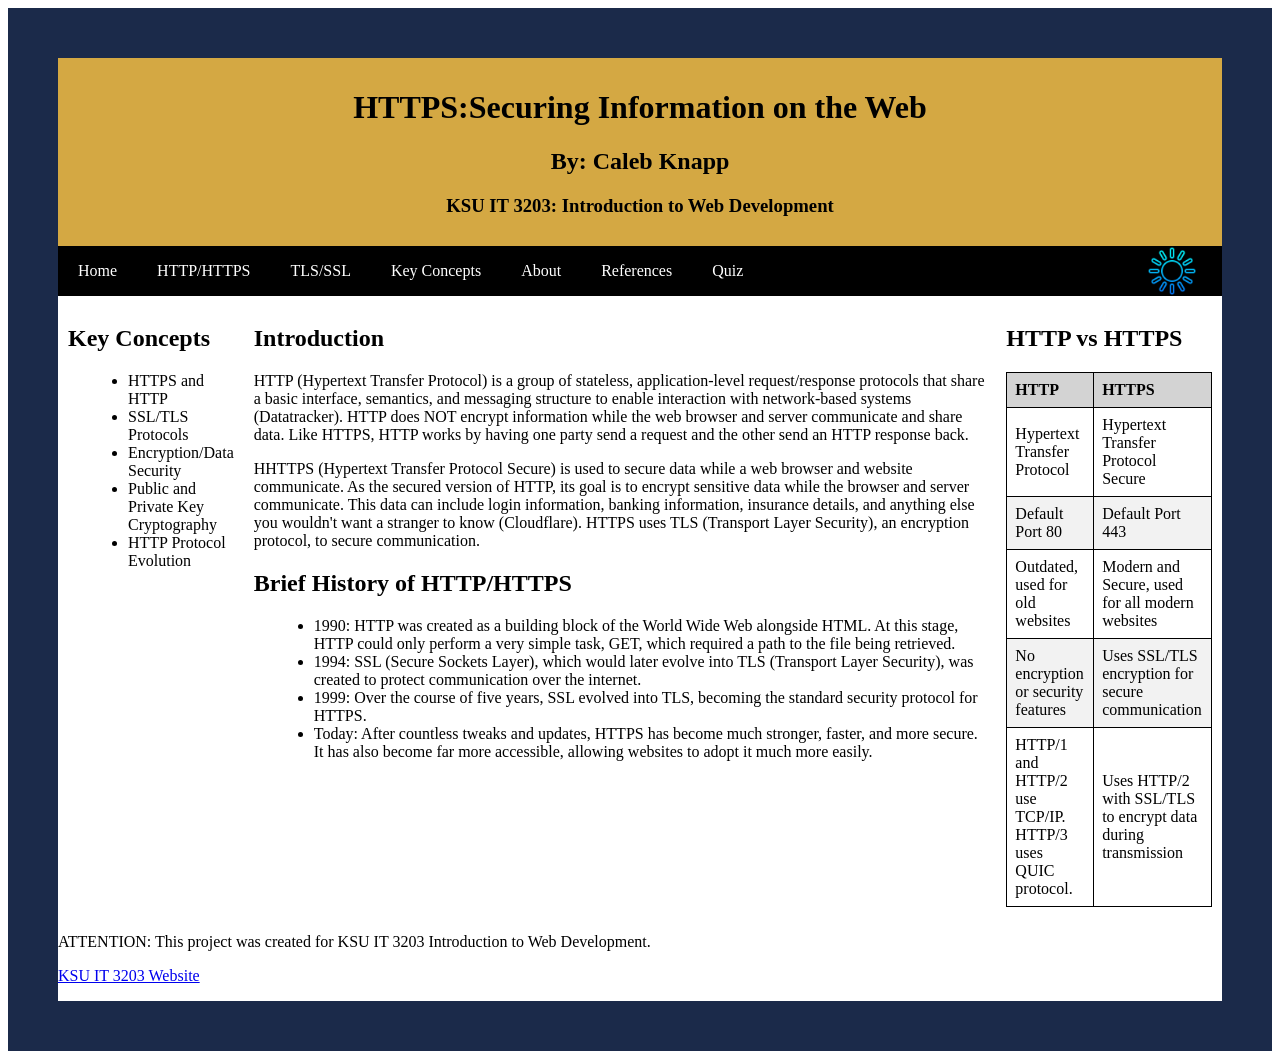
<file: index.html>
<!DOCTYPE html>
<html lang="en">
<head>

<title>Web Dev Project Home</title>
<meta charset="UTF-8">
<meta name="viewport" content="width=device-width, initial-scale=1.0">
<link rel="stylesheet" href="style.css">

</head>
<body>
	<!-- Header, holds the main title and author information -->
	<header>
		<h1>HTTPS:Securing Information on the Web</h1>
		<h2>By: Caleb Knapp</h2>
		<h3>KSU IT 3203: Introduction to Web Development</h3>
	</header>

	<!-- Navigation Bar -->
	<nav aria-label="Main navigation">
		<ul class="navbar">
			<li><a href="index.html">Home</a></li>
			<li><a href="topic1.html">HTTP/HTTPS</a></li>
			<li><a href="topic2.html">TLS/SSL</a></li>
			<li><a href="keyconcepts.html">Key Concepts</a></li>
			<li><a href="about.html">About</a></li>
			<li><a href="references.html">References</a></li>
			<li><a href="quiz.html">Quiz</a></li>
		</ul>

		<img src="sunny.png" alt="Nav Image" class="navimg">
	</nav>

	<!-- Flex containers using the flexbox model -->
	<main class="flex-container">
		<div>
			<!-- Side content, lists key concepts explored in the topics -->
			<h2>Key Concepts</h2>
			<ul>
				<li>HTTPS and HTTP</li>
				<li>SSL/TLS Protocols</li>
				<li>Encryption/Data Security</li>
				<li>Public and Private Key Cryptography</li>
				<li>HTTP Protocol Evolution</li>
			</ul>
		</div>

		<div>
			<!-- Introduction to HTTP/HTTPS -->
			<h2>Introduction</h2>
			<p>HTTP (Hypertext Transfer Protocol) is a group of stateless, application-level request/response protocols that share 
				a basic interface, semantics, and messaging structure to enable interaction with network-based systems (Datatracker). 
				HTTP does NOT encrypt information while the web browser and server communicate and share data. Like HTTPS, HTTP works 
				by having one party send a request and the other send an HTTP response back.
			</p>
			<p>HHTTPS (Hypertext Transfer Protocol Secure) is used to secure data while a web browser and website communicate. 
				As the secured version of HTTP, its goal is to encrypt sensitive data while the browser and server communicate. 
				This data can include login information, banking information, insurance details, and anything else you wouldn't 
				want a stranger to know (Cloudflare). HTTPS uses TLS (Transport Layer Security), an encryption protocol, to secure 
				communication.
			</p>

			<h2>Brief History of HTTP/HTTPS </h2>
			<ul>
				<li>1990: HTTP was created as a building block of the World Wide Web alongside HTML. At this stage, HTTP could only 
					perform a very simple task, GET, which required a path to the file being retrieved.
				</li>
				<li>1994: SSL (Secure Sockets Layer), which would later evolve into TLS (Transport Layer Security), was created to 
					protect communication over the internet.
				</li>
				<li>1999: Over the course of five years, SSL evolved into TLS, becoming the standard security protocol for HTTPS.</li>
				<li>Today: After countless tweaks and updates, HTTPS has become much stronger, faster, and more secure. It has also 
					become far more accessible, allowing websites to adopt it much more easily.
				</li>
			</ul>
		</div>

		<!-- Table for HTTP vs HTTPS-->
		<div>
			<h2>HTTP vs HTTPS</h2>
			<table>
				<thead>
					<tr>
						<th>HTTP</th>
						<th>HTTPS</th>
					</tr>
				</thead>
				<tbody>
					<tr>
						<td>Hypertext Transfer Protocol</td>
						<td>Hypertext Transfer Protocol Secure</td>
					</tr>
					<tr>
						<td>Default Port 80</td>
						<td>Default Port 443</td>
					</tr>
					<tr>
						<td>Outdated, used for old websites</td>
						<td>Modern and Secure, used for all modern websites</td>
					</tr>
					<tr>
						<td>No encryption or security features</td>
						<td>Uses SSL/TLS encryption for secure communication</td>
					</tr>
					<tr>
						<td>HTTP/1 and HTTP/2 use TCP/IP. HTTP/3 uses QUIC protocol.</td>
						<td>Uses HTTP/2 with SSL/TLS to encrypt data during transmission</td>
					</tr>
				</tbody>
			</table>
		</div>
	</main>

	<!-- Footer, contains required class information and link -->
	<footer>
		<p>ATTENTION: This project was created for KSU IT 3203 Introduction to Web Development.</p>
		<p><a href="https://ksuweb.github.io/IT3203/">KSU IT 3203 Website</a></p>
	</footer>
</body>

</html>
</file>
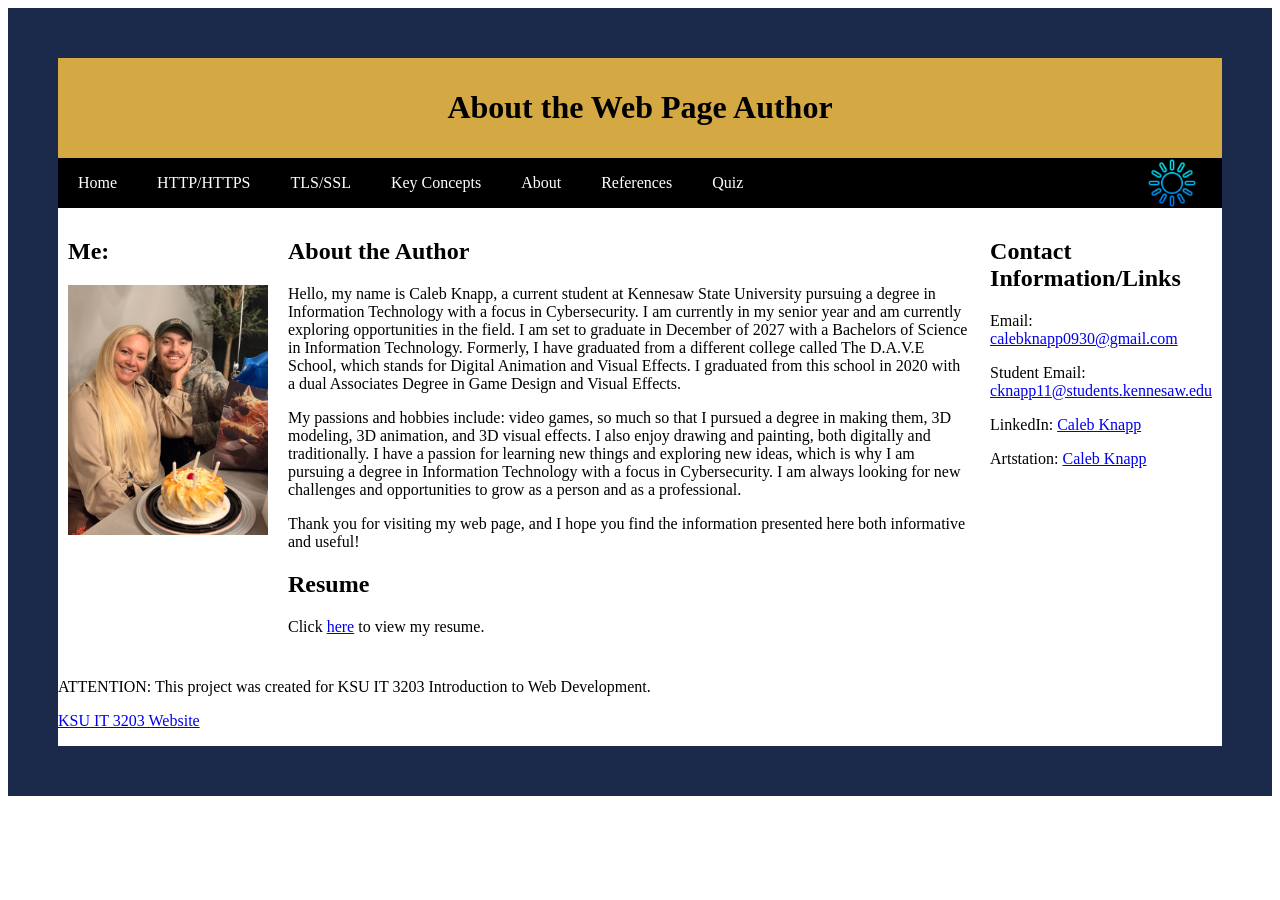
<file: about.html>
<!DOCTYPE html>
<html lang="en">
<head>

<title>Web Dev Project About</title>
<meta charset="UTF-8">
<meta name="viewport" content="width=device-width, initial-scale=1.0">
<link rel="stylesheet" href="style.css">

</head>
<body>
	<!-- Header, holds the main title and author information -->
	<header>
		<h1>About the Web Page Author</h1>
	</header>

	<!-- Navigation Bar -->
	<nav aria-label="Main navigation">
		<ul class="navbar">
			<li><a href="index.html">Home</a></li>
			<li><a href="topic1.html">HTTP/HTTPS</a></li>
			<li><a href="topic2.html">TLS/SSL</a></li>
			<li><a href="keyconcepts.html">Key Concepts</a></li>
			<li><a href="about.html">About</a></li>
			<li><a href="references.html">References</a></li>
			<li><a href="quiz.html">Quiz</a></li>
		</ul>

		<img src="sunny.png" alt="Nav Image" class="navimg">
	</nav>

	<!-- Flex containers using the flexbox model -->
	<main class="flex-container">
		<div>
			<!-- Side content, lists key concepts explored in the topics -->
			<h2>Me:</h2>
			<img src="me.jpg" alt="Caleb Knapp" height="250" width="200">
		</div>

		<div>
			<!-- About the author -->
			<h2>About the Author</h2>
			<p>Hello, my name is Caleb Knapp, a current student at Kennesaw State University pursuing a degree in Information Technology 
				with a focus in Cybersecurity. I am currently in my senior year and am currently exploring opportunities in the field.
				I am set to graduate in December of 2027 with a Bachelors of Science in Information Technology. Formerly, I have graduated from 
				a different college called The D.A.V.E School, which stands for Digital Animation and Visual Effects. I graduated from 
				this school in 2020 with a dual Associates Degree in Game Design and Visual Effects.
			</p>
			<p>My passions and hobbies include: video games, so much so that I pursued a degree in making them, 
				3D modeling, 3D animation, and 3D visual effects. I also enjoy drawing and painting, both digitally and traditionally. 
				I have a passion for learning new things and exploring new ideas, which is why I am pursuing a degree in Information Technology 
				with a focus in Cybersecurity. I am always looking for new challenges and opportunities to grow as a person and as a professional.
			</p>
			<p>Thank you for visiting my web page, and I hope you find the information presented here both informative and useful!</p>

			<!-- Resume -->
			<h2>Resume</h2>
			<p>Click <a href="cKnapp_Resume_2026.pdf" target="_blank">here</a> to view my resume.</p>
		</div>

		<!-- Contact Information/Links -->
		<div>
			<h2>Contact Information/Links</h2>
			<p>Email: <a href="mailto:calebknapp0930@gmail.com">calebknapp0930@gmail.com</a></p>
			<p>Student Email: <a href="mailto:cknapp11@students.kennesaw.edu" target="_blank">cknapp11@students.kennesaw.edu</a></p>
			<p>LinkedIn: <a href="https://www.linkedin.com/in/caleb-m-knapp/" target="_blank">Caleb Knapp</a></p>
			<p>Artstation: <a href="https://www.artstation.com/nappa_thee_god" target="_blank">Caleb Knapp</a></p>
		</div>
		</main>

	<!-- Footer, contains required class information and link -->
	<footer>
		<p>ATTENTION: This project was created for KSU IT 3203 Introduction to Web Development.</p>
		<p><a href="https://ksuweb.github.io/IT3203/">KSU IT 3203 Website</a></p>
	</footer>
</body>
</html>
</file>
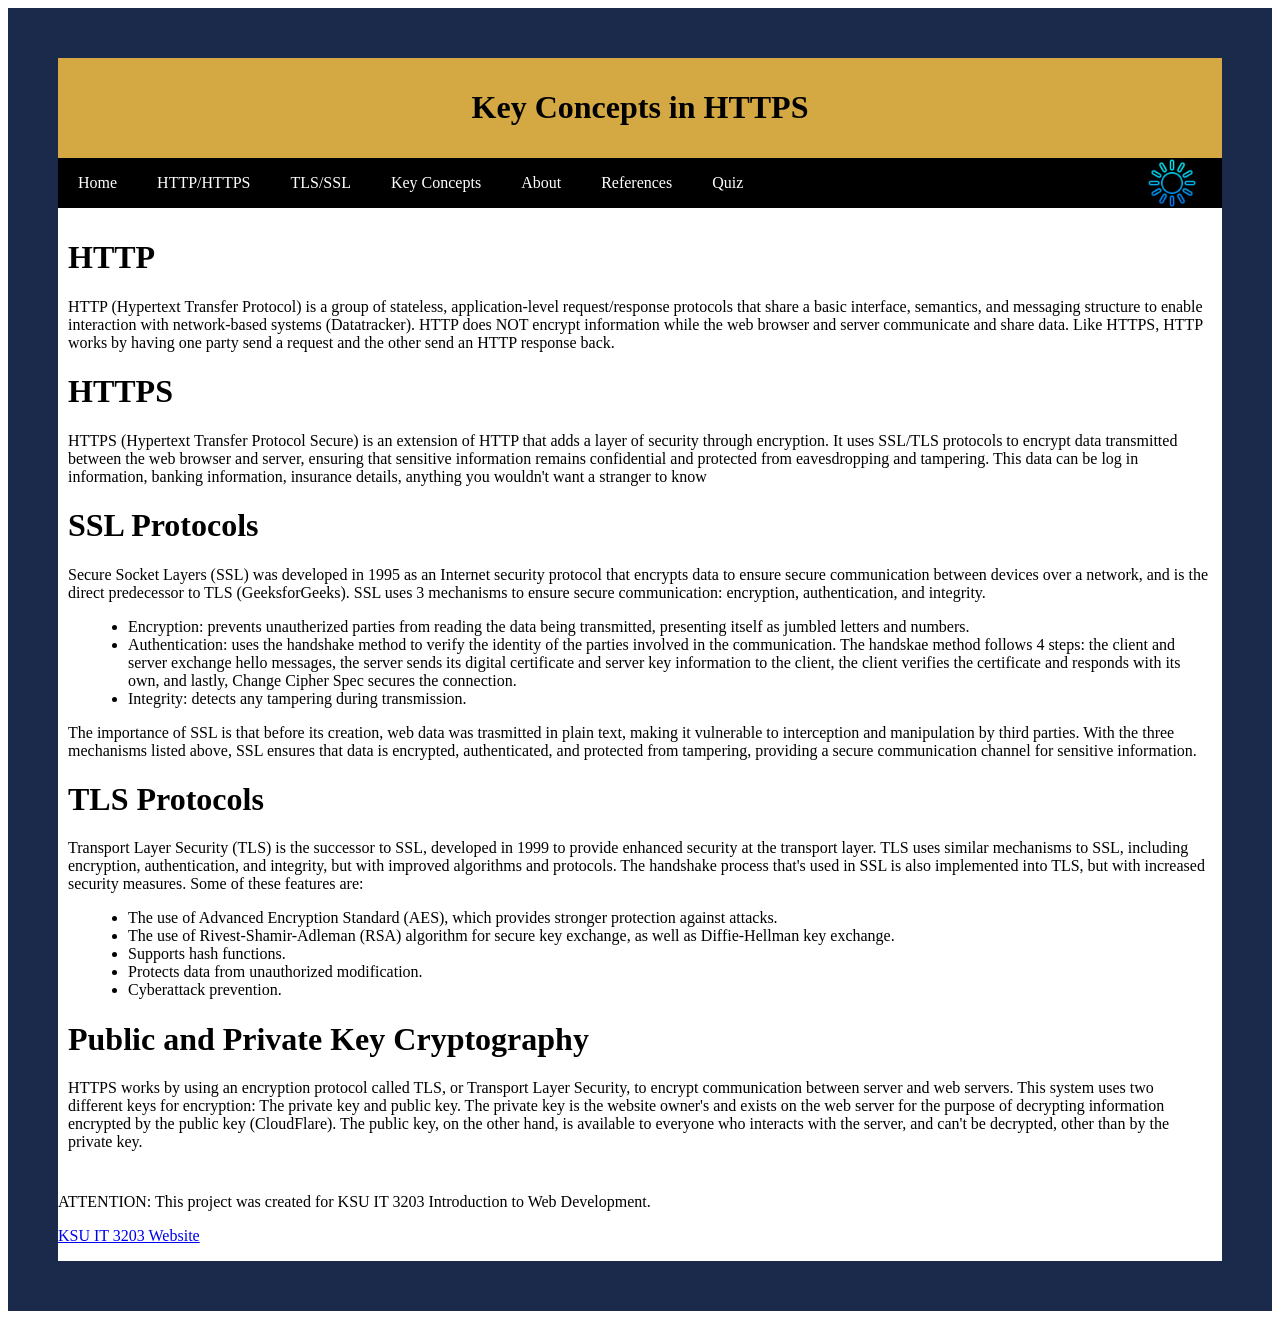
<file: keyconcepts.html>
<!DOCTYPE html>
<html lang="en">
<head>

<title>Web Dev Project Key Concepts</title>
<meta charset="UTF-8">
<meta name="viewport" content="width=device-width, initial-scale=1.0">
<link rel="stylesheet" href="style.css">

</head>
<body>
	<!-- Header, holds the main title and author information -->
	<header>
		<h1>Key Concepts in HTTPS</h1>
	</header>

	<!-- Navigation Bar -->
	<nav aria-label="Main navigation">
		<ul class="navbar">
			<li><a href="index.html">Home</a></li>
			<li><a href="topic1.html">HTTP/HTTPS</a></li>
			<li><a href="topic2.html">TLS/SSL</a></li>
			<li><a href="keyconcepts.html">Key Concepts</a></li>
			<li><a href="about.html">About</a></li>
			<li><a href="references.html">References</a></li>
			<li><a href="quiz.html">Quiz</a></li>
		</ul>

		<img src="sunny.png" alt="Nav Image" class="navimg">
	</nav>

	<!-- Main content, contains the key concepts and their descriptions -->
<div class="flex-container">
	<div>
		
		<!-- Key Concept: HTTP -->
		<h1>HTTP</h1>
		<p> HTTP (Hypertext Transfer Protocol) is a group of stateless, application-level request/response protocols that share 
			a basic interface, semantics, and messaging structure to enable interaction with network-based systems (Datatracker). 
			HTTP does NOT encrypt information while the web browser and server communicate and share data. Like HTTPS, HTTP works 
			by having one party send a request and the other send an HTTP response back.
		</p>
		
		<!-- Key Concept: HTTPS -->
		<h1>HTTPS</h1>
		<p> HTTPS (Hypertext Transfer Protocol Secure) is an extension of HTTP that adds a layer of security through encryption. 
			It uses SSL/TLS protocols to encrypt data transmitted between the web browser and server, ensuring that sensitive 
			information remains confidential and protected from eavesdropping and tampering. This data can be log in information, 
			banking information, insurance details, anything you wouldn't want a stranger to know 
		</p>
		
		<!-- Key Concept: SSL -->
		<h1>SSL Protocols</h1>
		<p>Secure Socket Layers (SSL) was developed in 1995 as an Internet security protocol that encrypts data to ensure secure 
			communication between devices over a network, and is the direct predecessor to TLS (GeeksforGeeks). SSL uses 3 mechanisms to 
			ensure secure communication: encryption, authentication, and integrity.
		</p>

		<!-- Key Concept: Encryption, Authentication, Integrity -->
		<ul>
			<li>Encryption: prevents unautherized parties from reading the data being transmitted, presenting itself as jumbled letters and numbers.</li>
			<li>Authentication: uses the handshake method to verify the identity of the parties involved in the communication. The handskae method 
				follows 4 steps: the client and server exchange hello messages, the server sends its digital certificate and server key information 
				to the client, the client verifies the certificate and responds with its own, and lastly, Change Cipher Spec secures the connection.
			</li>
			<li>Integrity: detects any tampering during transmission.</li>
		</ul>

		<!-- Key Concept: SSL -->
		<p>The importance of SSL is that before its creation, web data was trasmitted in plain text, making it vulnerable to 
			interception and manipulation by third parties. With the three mechanisms listed above, SSL ensures that data is encrypted, 
			authenticated, and protected from tampering, providing a secure communication channel for sensitive information. </p>

		<!-- Key Concept: TLS -->
		<h1>TLS Protocols</h1>
		<p>Transport Layer Security (TLS) is the successor to SSL, developed in 1999 to provide enhanced security at the transport layer.
			TLS uses similar mechanisms to SSL, including encryption, authentication, and integrity, but with improved algorithms and protocols.
			The handshake process that's used in SSL is also implemented into TLS, but with increased security measures. Some of these features are:
		</p>
		
		<!-- Key Concept: TLS Features -->
		<ul>
			<li>The use of Advanced Encryption Standard (AES), which provides stronger protection against attacks.</li>
			<li>The use of Rivest-Shamir-Adleman (RSA) algorithm for secure key exchange, as well as Diffie-Hellman key exchange.</li>
			<li>Supports hash functions.</li>
			<li>Protects data from unauthorized modification.</li>
			<li>Cyberattack prevention.</li>
		</ul>

		<!-- Key Concept: Public and Private Key Cryptography -->
		<h1>Public and Private Key Cryptography</h1>
		<p>HTTPS works by using an encryption protocol called TLS, or Transport Layer Security, to encrypt communication between server 
			and web servers. This system uses two different keys for encryption: The private key and public key. The private key is the 
			website owner's and exists on the web server for the purpose of decrypting information encrypted by the public key (CloudFlare).
			The public key, on the other hand, is available to everyone who interacts with the server, and can't be decrypted, other than by 
			the private key.
		</p>
	</div>
</div>

	<!-- Footer, contains required class information and link -->
	<footer>
		<p>ATTENTION: This project was created for KSU IT 3203 Introduction to Web Development.</p>
		<p><a href="https://ksuweb.github.io/IT3203/">KSU IT 3203 Website</a></p>
	</footer>
</body>
</html>
</file>
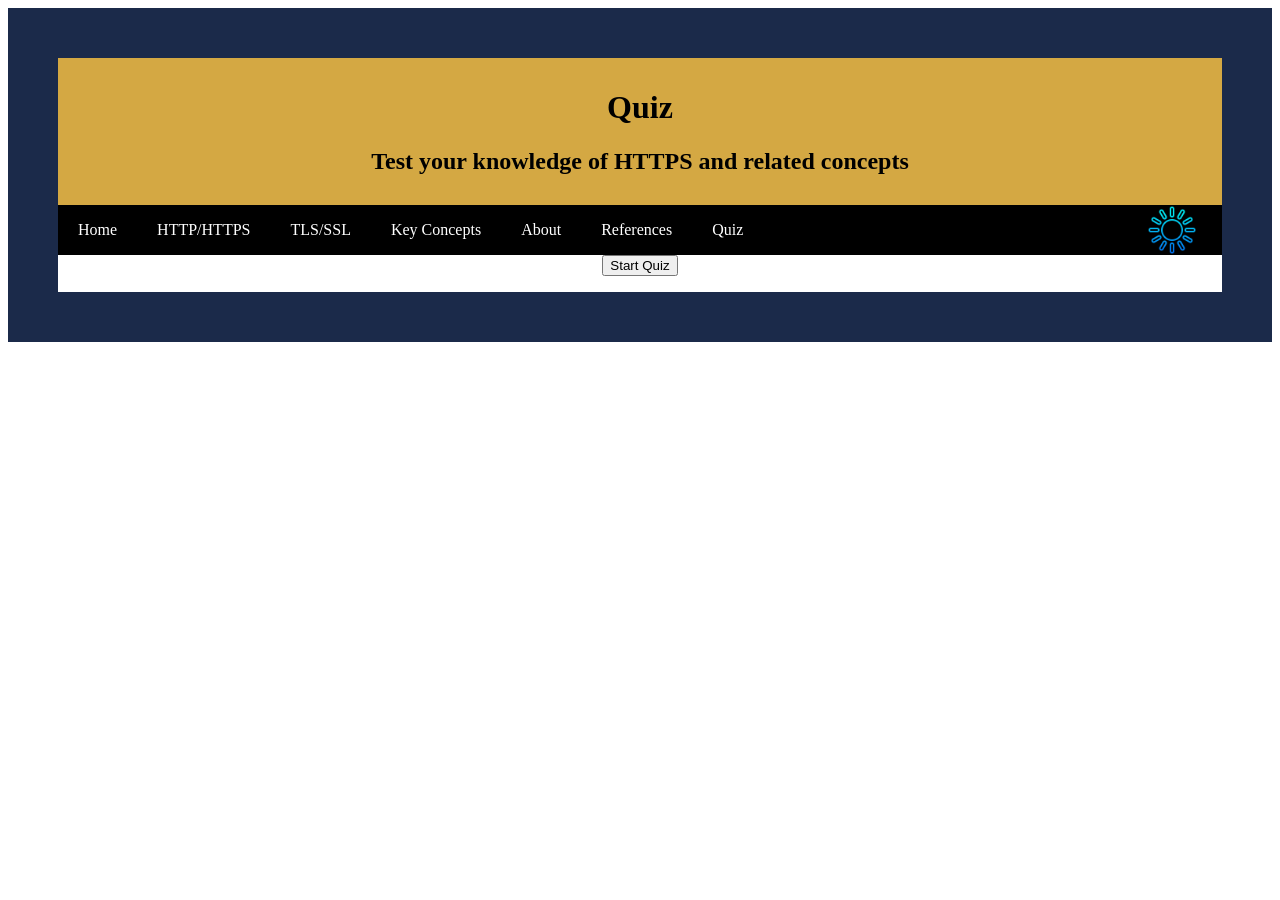
<file: quiz.html>
<!DOCTYPE html>
<html lang="en">
<head>
	<meta charset="UTF-8">
	<meta name="viewport" content="width=device-width, initial-scale=1.0">
	<title>Quiz</title>
	<link rel="stylesheet" href="style.css">
</head>
<body>
	<!-- Header, holds the main title and author information -->
	<header>
		<h1>Quiz</h1>
        <h2>Test your knowledge of HTTPS and related concepts</h2>
	</header>

	<!-- Navigation Bar -->
	<nav aria-label="Main navigation">
		<ul class="navbar">
			<li><a href="index.html">Home</a></li>
			<li><a href="topic1.html">HTTP/HTTPS</a></li>
			<li><a href="topic2.html">TLS/SSL</a></li>
			<li><a href="keyconcepts.html">Key Concepts</a></li>
			<li><a href="about.html">About</a></li>
			<li><a href="references.html">References</a></li>
			<li><a href="quiz.html">Quiz</a></li>
		</ul>

		<img src="sunny.png" alt="Nav Image" class="navimg">
	</nav>

	<!-- Quiz 10 Minute Timer + Hide Quiz Until Timer Starts-->
	<main align="center">
		<button id="startQuizButton" onclick="startClock()">Start Quiz</button>
		<p id="timeRemaining" hidden>Time remaining: <span id="time"></span></p>
		<p id="demo" hidden>10:00</p>

		<!-- Quiz Questions -->
		<form id="quizForm" hidden>
			<!-- Multiple Choice Questions -->
			<fieldset>
				<legend>Question 1: What does HTTPS stand for?</legend>
				<input type="radio" id="q1a" name="q1" value="a">
				<label for="q1a">HyperText Transfer Protocol Simple</label><br>
				<input type="radio" id="q1b" name="q1" value="b">
				<label for="q1b">HyperText Transfer Protocol Standard</label><br>
				<input type="radio" id="q1c" name="q1" value="c">
				<label for="q1c">HyperText Transfer Protocol Secure</label><br>
				<input type="radio" id="q1d" name="q1" value="d">
				<label for="q1d">HyperText Transfer Protocol Secure Layer</label><br>
			</fieldset>	
			
			<fieldset>
				<legend>Question 2: What is the primary purpose of TLS/SSL?</legend>
				<input type="radio" id="q2a" name="q2" value="a">
				<label for="q2a">To manage domain names</label><br>
				<input type="radio" id="q2b" name="q2" value="b">
				<label for="q2b">To speed up internet connections</label><br>
				<input type="radio" id="q2c" name="q2" value="c">
				<label for="q2c">To block malicious websites</label><br>
				<input type="radio" id="q2d" name="q2" value="d">
				<label for="q2d">To encrypt data transmitted over the internet</label><br>
			</fieldset>

			<fieldset>
				<legend>Question 3: Which of the following is a key concept in HTTPS?</legend>
				<input type="radio" id="q3a" name="q3" value="a">
				<label for="q3a">Public Key Infrastructure (PKI)</label><br>
				<input type="radio" id="q3b" name="q3" value="b">
				<label for="q3b">Domain Name System (DNS)</label><br>
				<input type="radio" id="q3c" name="q3" value="c">
				<label for="q3c">File Transfer Protocol (FTP)</label><br>
				<input type="radio" id="q3d" name="q3" value="d">
				<label for="q3d">Simple Mail Transfer Protocol (SMTP)</label><br>
			</fieldset>

			<fieldset>
				<legend>Question 4: What is the role of a digital certificate in HTTPS?</legend>
				<input type="radio" id="q4a" name="q4" value="a">
				<label for="q4a">To verify the identity of a website</label><br>
				<input type="radio" id="q4b" name="q4" value="b">
				<label for="q4b">To encrypt data</label><br>
				<input type="radio" id="q4c" name="q4" value="c">
				<label for="q4c">To speed up the connection</label><br>
				<input type="radio" id="q4d" name="q4" value="d">
				<label for="q4d">To block spam emails</label><br>
			</fieldset>

			<fieldset>
				<legend>Question 5: Which port is commonly used for HTTPS traffic?</legend>
				<input type="radio" id="q5a" name="q5" value="a">
				<label for="q5a">Port 80</label><br>
				<input type="radio" id="q5b" name="q5" value="b">
				<label for="q5b">Port 443</label><br>
				<input type="radio" id="q5c" name="q5" value="c">
				<label for="q5c">Port 21</label><br>
				<input type="radio" id="q5d" name="q5" value="d">
				<label for="q5d">Port 25</label><br>
			</fieldset>

			<!-- Multi-Selection Questions -->
			 <fieldset>
				<legend>Question 6: Select the mechanisms that are key to SSL in order to secure communication.</legend>
				<input type="checkbox" id="q6a" name="q6" value="a">
				<label for="q6a">Encryption</label><br>
				<input type="checkbox" id="q6b" name="q6" value="b">
				<label for="q6b">Authentication</label><br>
				<input type="checkbox" id="q6c" name="q6" value="c">
				<label for="q6c">Compression</label><br>
				<input type="checkbox" id="q6d" name="q6" value="d">
				<label for="q6d">Integrity</label><br>
			 </fieldset>

			 <fieldset>
				<legend>Question 7: Select the correct statements about HTTPS.</legend>
				<input type="checkbox" id="q7a" name="q7" value="a">
				<label for="q7a">HTTPS encrypts data to protect it from eavesdropping.</label><br>
				<input type="checkbox" id="q7b" name="q7" value="b">
				<label for="q7b">HTTPS is faster than HTTP because it uses compression.</label><br>
				<input type="checkbox" id="q7c" name="q7" value="c">
				<label for="q7c">HTTPS uses SSL/TLS protocols for secure communication.</label><br>
				<input type="checkbox" id="q7d" name="q7" value	="d">
				<label for="q7d">HTTPS requires a valid digital certificate to establish trust.</label><br>
			 </fieldset>

			 <fieldset>
				<legend>Question 8: Select the correct statements about TLS/SSL.</legend>
				<input type="checkbox" id="q8a" name="q8" value="a">
				<label for="q8a">TLS/SSL provides encryption for data after it's been transmitted.</label><br>
				<input type="checkbox" id="q8b" name="q8" value="b">
				<label for="q8b">TLS/SSL can be used to authenticate the identity of the communicating parties.</label><br>
				<input type="checkbox" id="q8c" name="q8" value="c">
				<label for="q8c">TLS/SSL is only used for web browsing.</label><br>
				<input type="checkbox" id="q8d" name="q8" value="d">
				<label for="q8d">TLS/SSL cannot ensure the integrity of the transmitted data.</label><br>
			 </fieldset>

			 <!-- Fill in the Blanks Questions -->
			 <fieldset>
				<legend>Question 9: Fill in the blank: The primary purpose of HTTPS is to provide secure communication over the ________.</legend>
				<input type="text" id="q9" name="q9"><br>
			 </fieldset>

			 <fieldset>
				<legend>Question 10: Fill in the blank: A digital __________ is issued by a trusted authority to verify the identity of a website.</legend>
				<input type="text" id="q10" name="q10"><br>
			 </fieldset>	

		</form>

		<!-- JavaScript Timer -->
		<script>
			let timer;
			let timeLeft = 600; 

			<!-- Timer Functions -->
			function startClock() {
				document.getElementById("startQuizButton").hidden = true;
				document.getElementById("quizForm").hidden = false;
				document.getElementById("timeRemaining").hidden = false;
				document.getElementById("demo").hidden = false;
				document.getElementById("submitQuizButton").hidden = false;
				document.getElementById("retryQuizButton").hidden = false;
				if (!timer) {
					timer = setInterval(showTime, 1000);
				}
			}

			<!-- Quiz Timer -->
			function showTime() {
				timeLeft--;
				if (timeLeft < 0) {
					clearInterval(timer);
					timer = undefined;
					document.getElementById("demo").textContent = "Time's up!";
				} else {
					const minutes = Math.floor(timeLeft / 60);
					const seconds = timeLeft % 60;
					document.getElementById("demo").textContent = `${minutes}:${seconds < 10 ? '0' : ''}${seconds}`;
				}
			}

			<!-- Quiz Timer -->
			function calculateTimeTaken()
				 {
				const timeTaken = 600 - timeLeft; // Total time minus remaining time
				const minutesTaken = Math.floor(timeTaken / 60);
				const secondsTaken = timeTaken % 60;
				return `${minutesTaken}:${secondsTaken < 10 ? '0' : ''}${secondsTaken}`;
			}

			<!-- Stops Timer on Submission -->
			function stopClock() {
				clearInterval(timer);
				timer = undefined;
			}

			<!-- Reset Quiz, Hides Elements and Resets Timer -->
			function resetQuiz() {
				stopClock();
				timeLeft = 600;
				document.getElementById("demo").textContent = "10:00";
				document.getElementById("quizForm").reset();
				document.getElementById("quizForm").hidden = true;
				document.getElementById("timeRemaining").hidden = true;
				document.getElementById("demo").hidden = true;
				document.getElementById("startQuizButton").hidden = false;
				document.getElementById("submitQuizButton").hidden = true;
				document.getElementById("retryQuizButton").hidden = true;
				document.getElementById("scoreResult").textContent = "";
				document.getElementById("timeTaken").textContent = "";
				document.getElementById("answerFeedback").replaceChildren();
			}
		</script>

		<!-- JavaScript Correct Answers-->
		<script>
			function checkAnswers() {
				const correctAnswers = {
					q1: 'c',
					q2: 'd',
					q3: 'a',
					q4: 'a',
					q5: 'b',
					q6: ['a', 'b', 'd'],
					q7: ['a', 'c', 'd'],
					q8: ['b'],
					q9: 'internet',
					q10: 'certificate'
				};

				<!-- Score Starts at 0, and is incremented for each correct answer -->
				let score = 0;
				const answerFeedback = document.getElementById("answerFeedback");
				answerFeedback.replaceChildren();
				const timeTaken = calculateTimeTaken();

				<!-- Check Each Question, for written answers, strip them to lowercase and remove extra whitespace to ensure consistency -->
				for (const [question, answer] of Object.entries(correctAnswers)) {
					const inputs = Array.from(document.querySelectorAll(`input[name="${question}"]`));
					const selectedValues = inputs[0].type === "text"
    					? [inputs[0].value.trim().toLowerCase().replace(/\s+/g, ' ')]
    					: inputs.filter(input => input.checked).map(input => input.value);
					const isCorrect = Array.isArray(answer)
						? selectedValues.length === answer.length &&
							[...selectedValues].sort().toString() === [...answer].sort().toString()
						: selectedValues[0] === answer;

					<!-- Incrementation for Score-->
					if (isCorrect) {
						score++;
					
					<!-- Prints the result, correct or incorrect, and answer to each question per requirement-->	
					} else {
						const legend = inputs[0].closest("fieldset").querySelector("legend").textContent;
						const formatAnswer = value => {
							const input = inputs.find(option => option.value === value);
							return input?.labels[0]?.textContent.trim() ?? value;
						};
						const selectedText = selectedValues.filter(Boolean).map(formatAnswer).join(", ");
						const correctText = (Array.isArray(answer) ? answer : [answer]).map(formatAnswer).join(", ");
						const feedback = document.createElement("li");
						feedback.textContent = `${legend} Your answer: ${selectedText || "Not answered"}. Correct answer: ${correctText}.`;
						answerFeedback.appendChild(feedback);
					}
				}
				<!-- Prints Score-->
				document.getElementById("scoreResult").textContent =
					`Your score is ${score} out of ${Object.keys(correctAnswers).length}`;
				document.getElementById("timeTaken").textContent = `Your time taken: ${timeTaken}`;

				<!-- Fail Quiz-->	
				if (score >= 0 && score <= 5) {
					const feedback = document.createElement("li");
					feedback.classList.add("quiz-result-fail");
					feedback.textContent = "You have failed the quiz. Please review the material and try again.";
					answerFeedback.prepend(feedback);
				
				<!-- Imperfect Score-->	
				} else if (score >= 6 && score <= 9) {
					const feedback = document.createElement("li");
					feedback.classList.add("quiz-result-imperfect");
					feedback.textContent = "Good job! You passed the quiz, but you can try again for a better score.";
					answerFeedback.prepend(feedback);	

				<!-- Perfect Score-->	
				} else if (score >= 10) {
					const feedback = document.createElement("li");
					feedback.classList.add("quiz-result-perfect");
					feedback.textContent = "Excellent work! You passed the quiz with a perfect score!";
					answerFeedback.prepend(feedback);
				}
			}
		</script>
		<!-- Quiz Actions (Retry/Submission)-->
		<button id="submitQuizButton" onclick="stopClock(); checkAnswers()" hidden>Submit Answers</button>
		<button id="retryQuizButton" onclick="resetQuiz()" hidden>Retry Quiz</button>

		<!-- Quiz Score Grading -->
		<p id="scoreResult"></p>
		<p id="timeTaken"></p>
		<ul id="answerFeedback"></ul>

	</main>
</file>
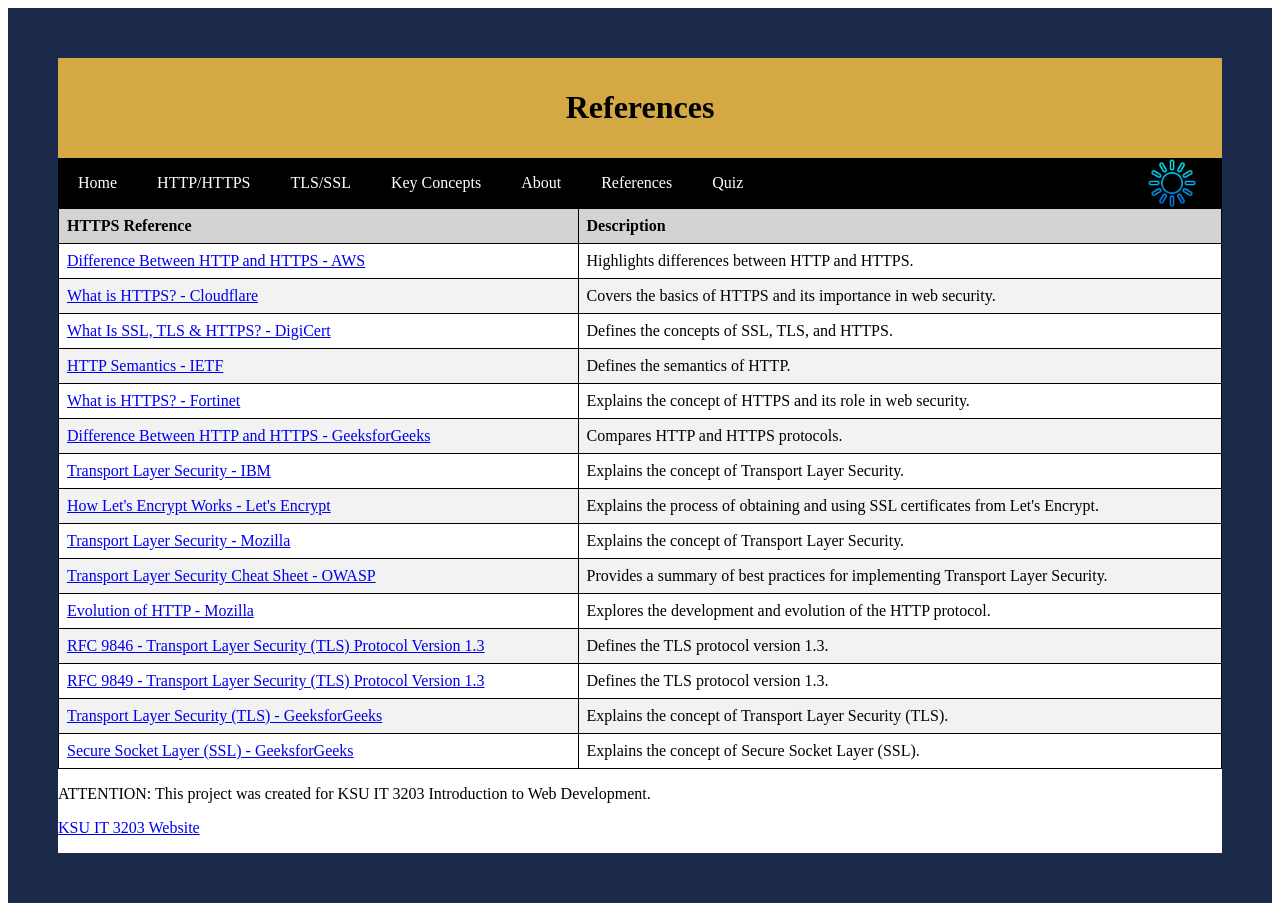
<file: references.html>
<!DOCTYPE html>
<html lang="en">
<head>

<title>Web Dev Project References</title>
<meta charset="UTF-8">
<meta name="viewport" content="width=device-width, initial-scale=1.0">
<link rel="stylesheet" href="style.css">

</head>
<body>
	<!-- Header, holds the main title and author information -->
	<header>
		<h1>References</h1>
	</header>

	<!-- Navigation Bar -->
	<nav aria-label="Main navigation">
		<ul class="navbar">
			<li><a href="index.html">Home</a></li>
			<li><a href="topic1.html">HTTP/HTTPS</a></li>
			<li><a href="topic2.html">TLS/SSL</a></li>
			<li><a href="keyconcepts.html">Key Concepts</a></li>
			<li><a href="about.html">About</a></li>
			<li><a href="references.html">References</a></li>
			<li><a href="quiz.html">Quiz</a></li>
		</ul>

		<img src="sunny.png" alt="Nav Image" class="navimg">
	</nav>

	<!-- Main Table, contains the references and their descriptions -->
<table>
	<thead>
		<tr>
			<th>HTTPS Reference</th>
			<th>Description</th>
		</tr>
	</thead>
	<tbody>
		<tr>
			<td><a href="https://aws.amazon.com/compare/the-difference-between-https-and-http/">Difference Between HTTP and HTTPS - AWS</a></td>
			<td>Highlights differences between HTTP and HTTPS.</td>
		</tr>
		<tr>
			<td><a href="https://www.cloudflare.com/learning/ssl/what-is-https/">What is HTTPS? - Cloudflare</a></td>
			<td>Covers the basics of HTTPS and its importance in web security.</td>
		</tr>
		<tr>
			<td><a href="https://www.digicert.com/what-is-ssl-tls-and-https">What Is SSL, TLS & HTTPS? - DigiCert</a></td>
			<td>Defines the concepts of SSL, TLS, and HTTPS.</td>
		</tr>
		<tr>
			<td><a href="https://datatracker.ietf.org/doc/html/rfc9110">HTTP Semantics - IETF</a></td>
			<td>Defines the semantics of HTTP.</td>
		</tr>
		<tr>
			<td><a href="https://www.fortinet.com/resources/cyberglossary/what-is-https">What is HTTPS? - Fortinet</a></td>
			<td>Explains the concept of HTTPS and its role in web security.</td>
		</tr>
		<tr>
			<td><a href="https://www.geeksforgeeks.org/computer-networks/difference-between-http-and-https/">Difference Between HTTP and HTTPS - GeeksforGeeks</a></td>
			<td>Compares HTTP and HTTPS protocols.</td>
		</tr>
		<tr>
			<td><a href="https://www.ibm.com/think/topics/transport-layer-security">Transport Layer Security - IBM</a></td>
			<td>Explains the concept of Transport Layer Security.</td>
		</tr>
		<tr>
			<td><a href="https://letsencrypt.org/how-it-works/">How Let's Encrypt Works - Let's Encrypt</a></td>
			<td>Explains the process of obtaining and using SSL certificates from Let's Encrypt.</td>
		</tr>
		<tr>
			<td><a href="https://developer.mozilla.org/en-US/docs/Web/Security/Defenses/Transport_Layer_Security">Transport Layer Security - Mozilla</a></td>
			<td>Explains the concept of Transport Layer Security.</td>
		</tr>
		<tr>
			<td><a href="https://cheatsheetseries.owasp.org/cheatsheets/Transport_Layer_Security_Cheat_Sheet.html">Transport Layer Security Cheat Sheet - OWASP</a></td>
			<td>Provides a summary of best practices for implementing Transport Layer Security.</td>
		</tr>
		<tr>
			<td><a href="https://developer.mozilla.org/en-US/docs/Web/HTTP/Guides/Evolution_of_HTTP">Evolution of HTTP - Mozilla</a></td>
			<td>Explores the development and evolution of the HTTP protocol.</td>
		</tr>
		<tr>
			<td><a href="https://datatracker.ietf.org/doc/rfc9846/">RFC 9846 - Transport Layer Security (TLS) Protocol Version 1.3</a></td>
			<td>Defines the TLS protocol version 1.3.</td>
		</tr>
		<tr>
			<td><a href="https://datatracker.ietf.org/doc/rfc9849/">RFC 9849 - Transport Layer Security (TLS) Protocol Version 1.3</a></td>
			<td>Defines the TLS protocol version 1.3.</td>
		</tr>
		<tr>
			<td><a href="https://www.geeksforgeeks.org/computer-networks/transport-layer-security-tls/">Transport Layer Security (TLS) - GeeksforGeeks</a></td>
			<td>Explains the concept of Transport Layer Security (TLS).</td>
		</tr>
		<tr>
			<td><a href="https://www.geeksforgeeks.org/computer-networks/secure-socket-layer-ssl/">Secure Socket Layer (SSL) - GeeksforGeeks</a></td>
			<td>Explains the concept of Secure Socket Layer (SSL).</td>
		</tr>
	</tbody>
</table>

	<!-- Footer, contains required class information and link -->
	<footer>
		<p>ATTENTION: This project was created for KSU IT 3203 Introduction to Web Development.</p>
		<p><a href="https://ksuweb.github.io/IT3203/">KSU IT 3203 Website</a></p>
	</footer>
</body>
</html>
</file>
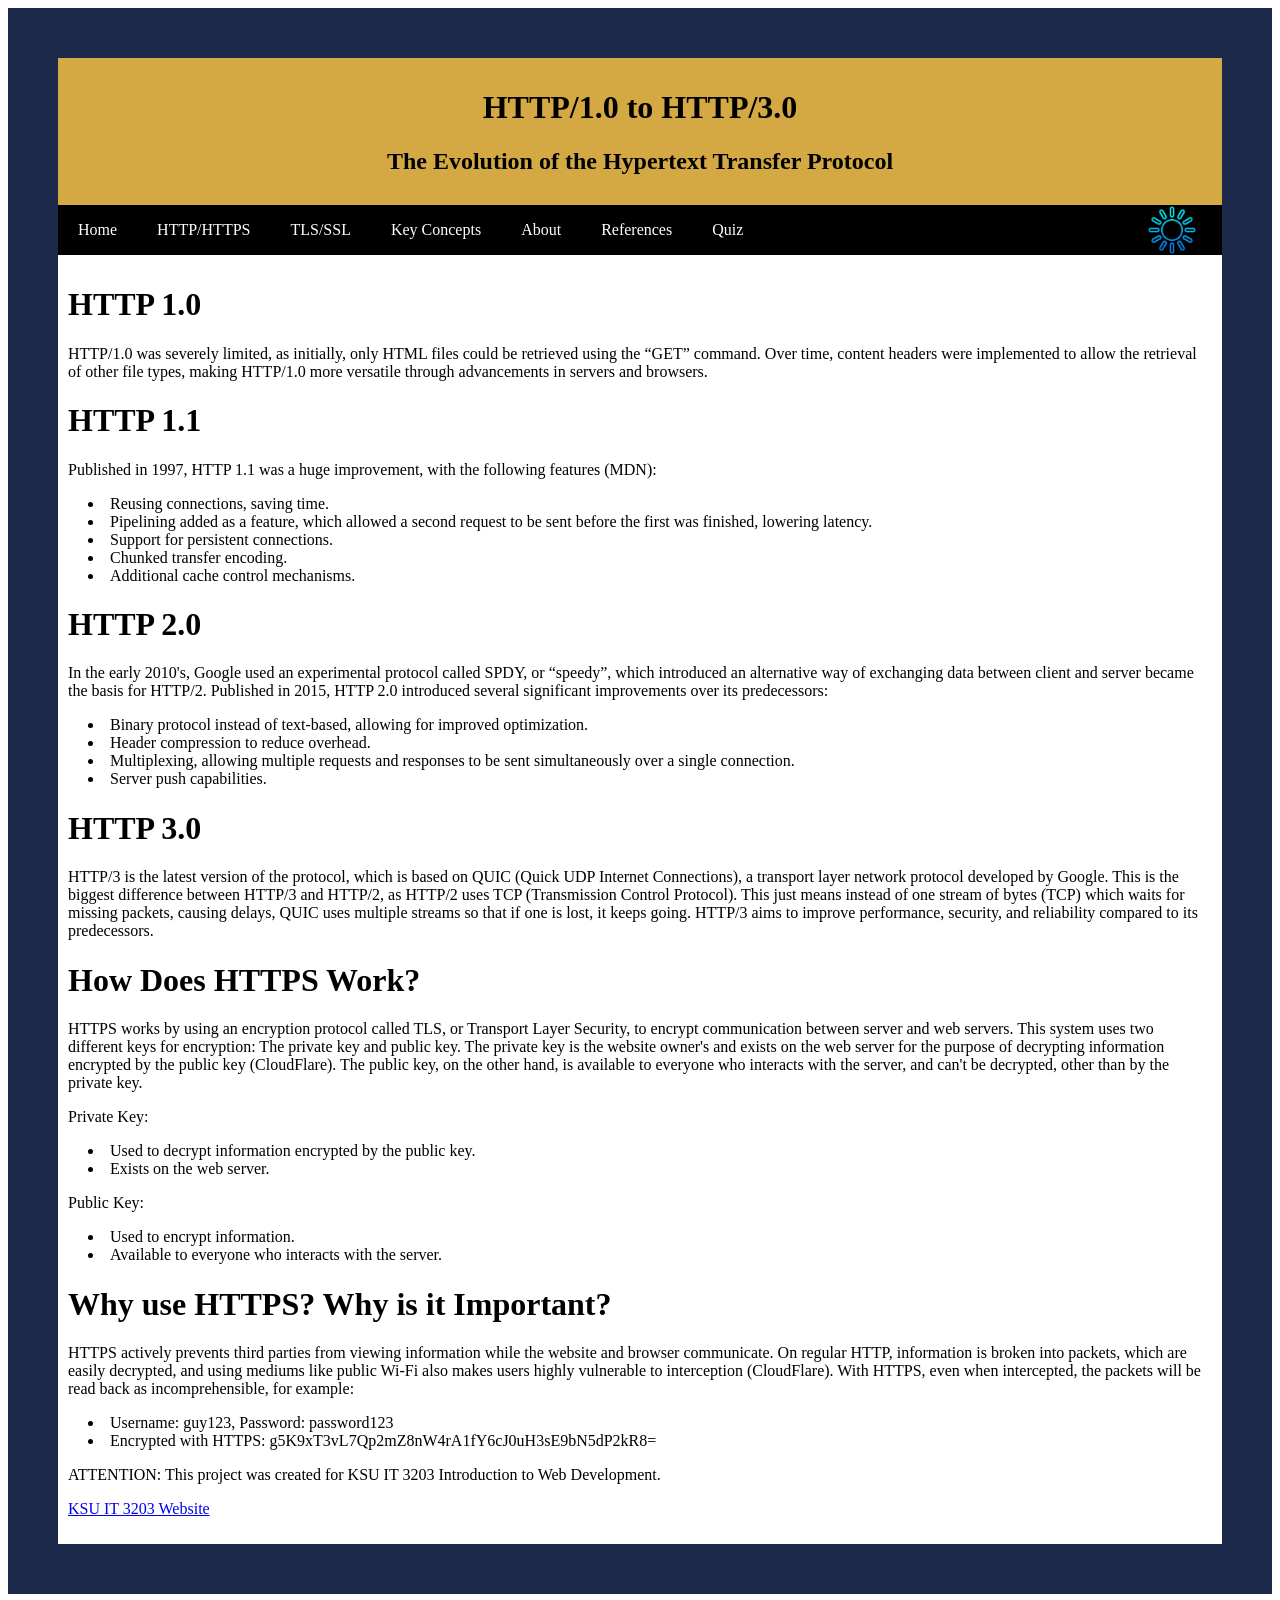
<file: topic1.html>
<!DOCTYPE html>
<html lang="en">
<head>

<title>Web Dev Project Topic 1</title>
<meta charset="UTF-8">
<meta name="viewport" content="width=device-width, initial-scale=1.0">
<link rel="stylesheet" href="style.css">

</head>
<body>
	<!-- Header, holds the main title and author information -->
	<header>
		<h1>HTTP/1.0 to HTTP/3.0</h1>
		<h2>The Evolution of the Hypertext Transfer Protocol</h2>
	</header>

	<!-- Navigation Bar -->
	<nav aria-label="Main navigation">
		<ul class="navbar">
			<li><a href="index.html">Home</a></li>
			<li><a href="topic1.html">HTTP/HTTPS</a></li>
			<li><a href="topic2.html">TLS/SSL</a></li>
			<li><a href="keyconcepts.html">Key Concepts</a></li>
			<li><a href="about.html">About</a></li>
			<li><a href="references.html">References</a></li>
			<li><a href="quiz.html">Quiz</a></li>
		</ul>

		<img src="sunny.png" alt="Nav Image" class="navimg">
	</nav>

	<!-- Main content, contains the key concepts and their descriptions -->
<div class="flex-container">
	<div>
		<!-- Side content, lists key concepts explored in the topics -->
		<h1>HTTP 1.0</h1>
		<p>HTTP/1.0 was severely limited, as initially, only HTML files could be retrieved using the “GET” command. 
			Over time, content headers were implemented to allow the retrieval of other file types, making HTTP/1.0 more 
			versatile through advancements in servers and browsers.
		</p>

		<!-- HTTP 1.1 -->
		<h1>HTTP 1.1</h1>
		<p>Published in 1997, HTTP 1.1 was a huge improvement, with the following features (MDN):</p>
		<li>Reusing connections, saving time.</li>
		<li>Pipelining added as a feature, which allowed a second request to be sent before the first was finished, lowering latency.</li>
		<li>Support for persistent connections.</li>
		<li>Chunked transfer encoding.</li>
		<li>Additional cache control mechanisms.</li>

		<!-- HTTP 2.0 -->
		<h1>HTTP 2.0</h1>
		<p>In the early 2010's, Google used an experimental protocol called SPDY, or “speedy”, which introduced an 
			alternative way of exchanging data between client and server became the basis for HTTP/2. 
			Published in 2015, HTTP 2.0 introduced several significant improvements over its predecessors:
		</p>
		<li>Binary protocol instead of text-based, allowing for improved optimization.</li>
		<li>Header compression to reduce overhead.</li>
		<li>Multiplexing, allowing multiple requests and responses to be sent simultaneously over a single connection.</li>
		<li>Server push capabilities.</li>

		<!-- HTTP 3.0 -->
		<h1>HTTP 3.0</h1>
		<p>HTTP/3 is the latest version of the protocol, which is based on QUIC (Quick UDP Internet Connections), a 
			transport layer network protocol developed by Google. This is the biggest difference between HTTP/3 and HTTP/2, 
			as HTTP/2 uses TCP (Transmission Control Protocol).  This just means instead of one stream of bytes (TCP) which waits 
			for missing packets, causing delays, QUIC uses multiple streams so that if one is lost, it keeps going. HTTP/3 aims to 
			improve performance, security, and reliability compared to its predecessors.</p>
		
		<!-- How Does HTTPS Work? -->
		<h1>How Does HTTPS Work?</h1>
		<p>HTTPS works by using an encryption protocol called TLS, or Transport Layer Security, to encrypt communication 
			between server and web servers. This system uses two different keys for encryption: The private key and public key. 
			The private key is the website owner's and exists on the web server for the purpose of decrypting information encrypted 
			by the public key (CloudFlare). The public key, on the other hand, is available to everyone who interacts with the server, 
			and can't be decrypted, other than by the private key.
		</p>
		
		<!-- Public/Private Key Cryptography -->
		<p>Private Key:</p>
		<li>Used to decrypt information encrypted by the public key.</li>
		<li>Exists on the web server.</li>
		<p>Public Key:</p>
		<li>Used to encrypt information.</li>
		<li>Available to everyone who interacts with the server.</li>
		
		<!-- Why use HTTPS? -->
		<h1>Why use HTTPS? Why is it Important?</h1>
		<p>HTTPS actively prevents third parties from viewing information while the website and browser communicate. On regular HTTP, 
			information is broken into packets, which are easily decrypted, and using mediums like public Wi-Fi also makes users highly 
			vulnerable to interception (CloudFlare). With HTTPS, even when intercepted, the packets will be read back as 
			incomprehensible, for example:
		</p>
		<li>Username: guy123, Password: password123</li>
		<li>Encrypted with HTTPS: g5K9xT3vL7Qp2mZ8nW4rA1fY6cJ0uH3sE9bN5dP2kR8=</li>

	<!-- Footer, contains required class information and link -->
	<footer>
		<p>ATTENTION: This project was created for KSU IT 3203 Introduction to Web Development.</p>
		<p><a href="https://ksuweb.github.io/IT3203/">KSU IT 3203 Website</a></p>
	</footer>
</body>
</html>
</file>
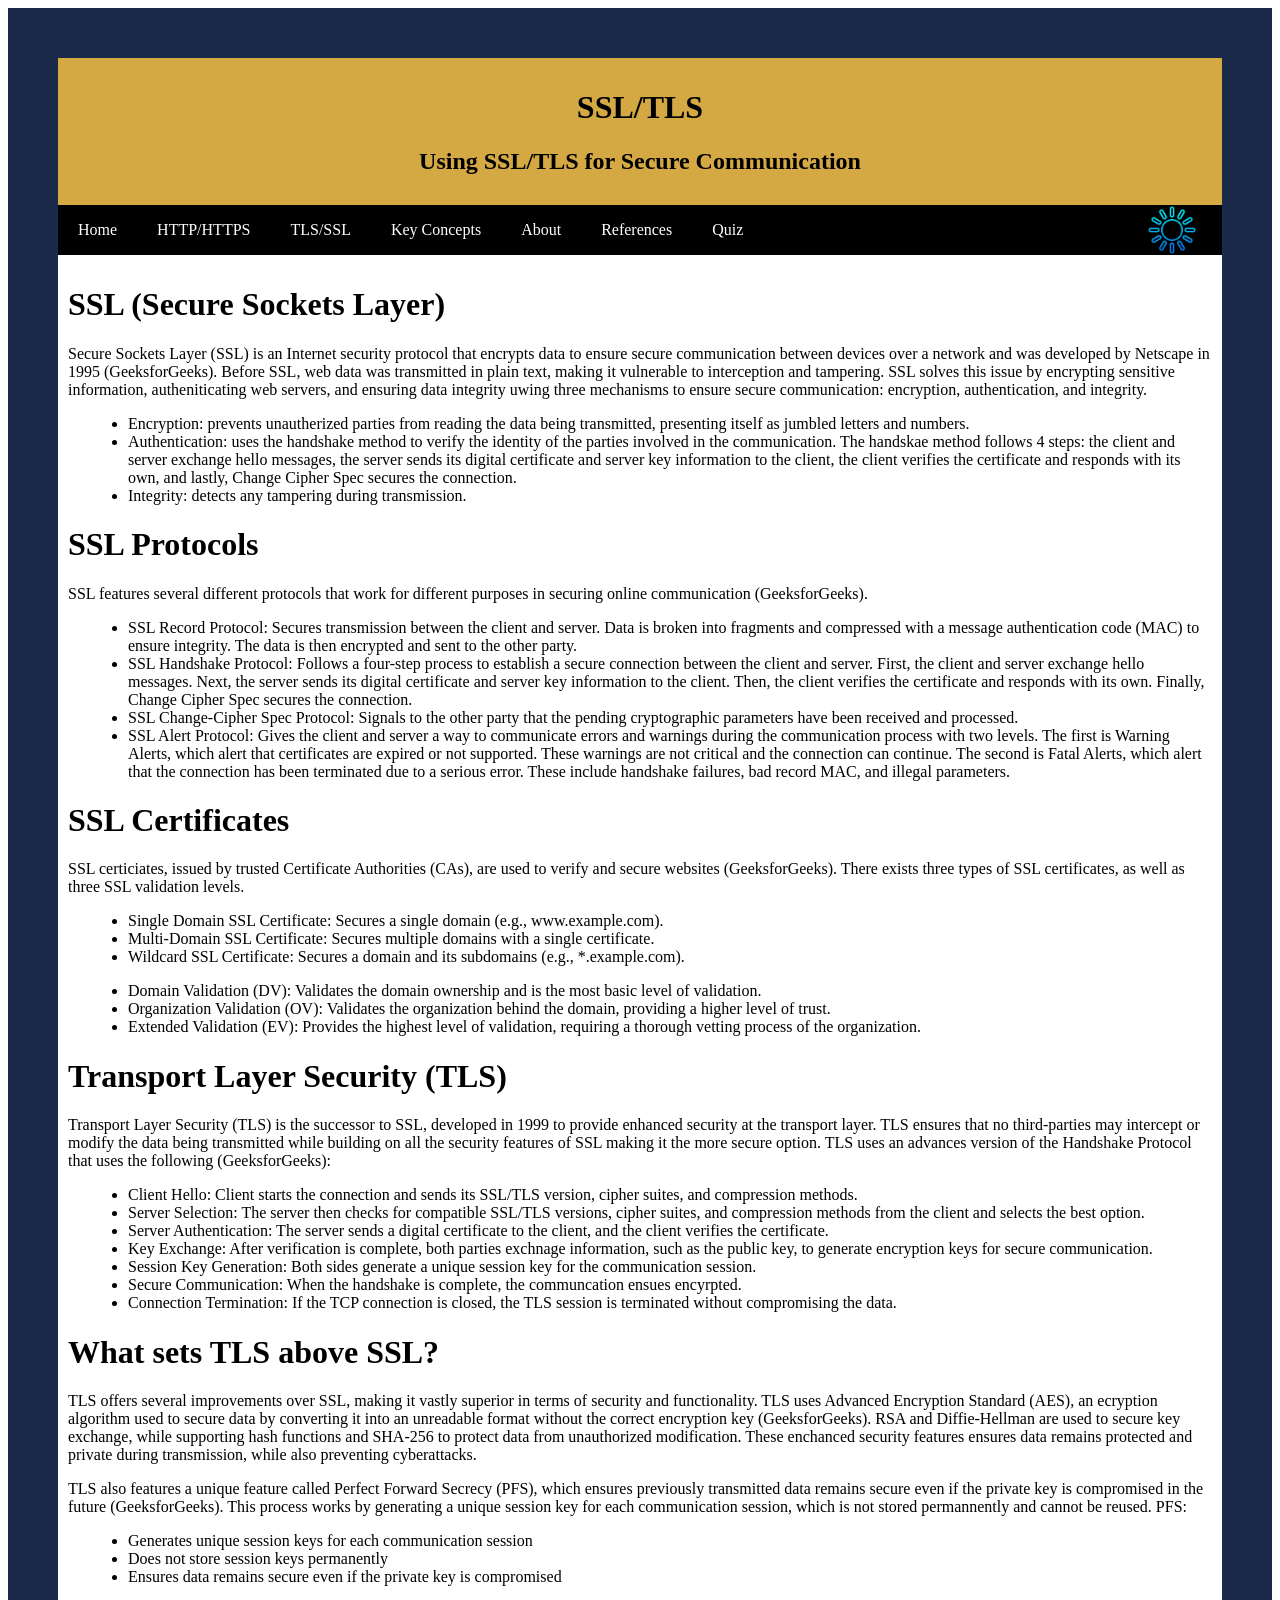
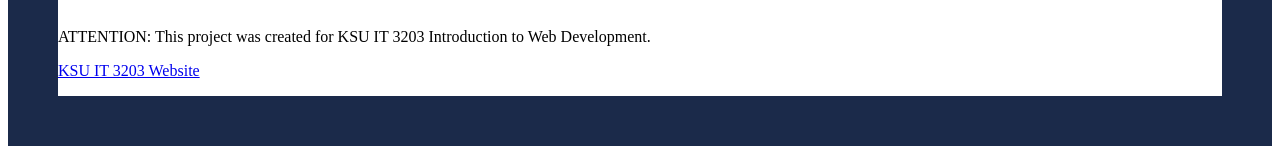
<file: topic2.html>
<!DOCTYPE html>
<html lang="en">
<head>

<title>Web Dev Project Topic 2</title>
<meta charset="UTF-8">
<meta name="viewport" content="width=device-width, initial-scale=1.0">
<link rel="stylesheet" href="style.css">

</head>
<body>
	<!-- Header, holds the main title and author information -->
	<header>
		<h1>SSL/TLS</h1>
		<h2>Using SSL/TLS for Secure Communication</h2>
	</header>

	<!-- Navigation Bar -->
	<nav aria-label="Main navigation">
		<ul class="navbar">
			<li><a href="index.html">Home</a></li>
			<li><a href="topic1.html">HTTP/HTTPS</a></li>
			<li><a href="topic2.html">TLS/SSL</a></li>
			<li><a href="keyconcepts.html">Key Concepts</a></li>
			<li><a href="about.html">About</a></li>
			<li><a href="references.html">References</a></li>
			<li><a href="quiz.html">Quiz</a></li>
		</ul>

		<img src="sunny.png" alt="Nav Image" class="navimg">
	</nav>
	<div class="flex-container">
		<div>
			<!-- SSL (Secure Sockets Layer) -->
			<h1>SSL (Secure Sockets Layer)</h1>
			<p>Secure Sockets Layer (SSL) is an Internet security protocol that encrypts data to ensure secure communication between devices over 
				a network and was developed by Netscape in 1995 (GeeksforGeeks). Before SSL, web data was transmitted in plain text, 
				making it vulnerable to interception and tampering. SSL solves this issue by encrypting sensitive information, autheniticating web
				servers, and ensuring data integrity uwing three mechanisms to ensure secure communication: encryption, authentication, and integrity.
			</p>

			<!-- SSL Mechanisms -->
			<ul>
				<li>Encryption: prevents unautherized parties from reading the data being transmitted, presenting itself as jumbled letters and numbers.</li>
				<li>Authentication: uses the handshake method to verify the identity of the parties involved in the communication. The handskae method 
				follows 4 steps: the client and server exchange hello messages, the server sends its digital certificate and server key information 
				to the client, the client verifies the certificate and responds with its own, and lastly, Change Cipher Spec secures the connection.
				</li>
				<li>Integrity: detects any tampering during transmission.</li>
			</ul>

			<!-- SSL Protocol List-->
			<h1>SSL Protocols</h1>
			<p>SSL features several different protocols that work for different purposes in securing online communication (GeeksforGeeks).</p>
			<ul>
				<li>SSL Record Protocol: Secures transmission between the client and server. Data is broken into fragments and compressed with
					a message authentication code (MAC) to ensure integrity. The data is then encrypted and sent to the other party.</li>
				<li>SSL Handshake Protocol: Follows a four-step process to establish a secure connection between the client and server.
					First, the client and server exchange hello messages. Next, the server sends its digital certificate and server key information to the client. 
					Then, the client verifies the certificate and responds with its own. Finally, Change Cipher Spec secures the connection.
				</li>
				<li>SSL Change-Cipher Spec Protocol: Signals to the other party that the pending cryptographic parameters have been received and processed.</li>
				<li>SSL Alert Protocol: Gives the client and server a way to communicate errors and warnings during the communication process
					with two levels. The first is Warning Alerts, which alert that certificates are expired or not supported. These warnings are
					not critical and the connection can continue. The second is Fatal Alerts, which alert that the connection has been terminated 
					due to a serious error. These include handshake failures, bad record MAC, and illegal parameters.
				</li>
			</ul>

			<!--SSL Certificates and Validations-->
			<h1>SSL Certificates</h1>
			<p>SSL certiciates, issued by trusted Certificate Authorities (CAs), are used to verify and secure websites (GeeksforGeeks). There
					exists three types of SSL certificates, as well as three SSL validation levels.
			</p>
			<ul>
				<li>Single Domain SSL Certificate: Secures a single domain (e.g., www.example.com).</li>
				<li>Multi-Domain SSL Certificate: Secures multiple domains with a single certificate.</li>
				<li>Wildcard SSL Certificate: Secures a domain and its subdomains (e.g., *.example.com).</li>
			</ul>
			<ul>
				<li>Domain Validation (DV): Validates the domain ownership and is the most basic level of validation.</li>
				<li>Organization Validation (OV): Validates the organization behind the domain, providing a higher level of trust.</li>
				<li>Extended Validation (EV): Provides the highest level of validation, requiring a thorough vetting process of the organization.</li>
			</ul>

			<!-- Transport Layer Security -->
			 <h1>Transport Layer Security (TLS)</h1>
			 <p>Transport Layer Security (TLS) is the successor to SSL, developed in 1999 to provide enhanced security at the transport 
				layer. TLS ensures that no third-parties may intercept or modify the data being transmitted while building on all the 
				security features of SSL making it the more secure option. TLS uses an advances version of the Handshake Protocol that uses the following (GeeksforGeeks):
			</p>

			<ul>
				<li>Client Hello: Client starts the connection and sends its SSL/TLS version, cipher suites, and compression methods.</li>
				<li>Server Selection: The server then checks for compatible SSL/TLS versions, cipher suites, and compression methods from
					the client and selects the best option.</li>
				</li>
				<li>Server Authentication: The server sends a digital certificate to the client, and the client verifies the certificate.</li>
				<li>Key Exchange: After verification is complete, both parties exchnage information, such as the public key, to generate
					encryption keys for secure communication.
				</li>
				<li>Session Key Generation: Both sides generate a unique session key for the communication session.</li>
				<li>Secure Communication: When the handshake is complete, the communcation ensues encyrpted.</li>	
				<li>Connection Termination: If the TCP connection is closed, the TLS session is terminated without compromising the data.</li>
			</ul>
			
			<!-- What sets TLS above SSL?-->
			<h1>What sets TLS above SSL?</h1>
			<p>TLS offers several improvements over SSL, making it vastly superior in terms of security and functionality. TLS uses 
				Advanced Encryption Standard (AES), an ecryption algorithm used to secure data by converting it into an unreadable format without
				the correct encryption key (GeeksforGeeks). RSA and Diffie-Hellman are used to secure key exchange, while supporting 
				hash functions and SHA-256 to protect data from unauthorized modification. These enchanced security features ensures data
				remains protected and private during transmission, while also preventing cyberattacks. 
			</p>

			<p>TLS also features a unique feature called Perfect Forward Secrecy (PFS), which ensures previously transmitted data
				remains secure even if the private key is compromised in the future (GeeksforGeeks). This process works by
				generating a unique session key for each communication session, which is not stored permannently and cannot be reused.
				PFS:
			</p>

			<ul>
				<li>Generates unique session keys for each communication session</li>
				<li>Does not store session keys permanently</li>
				<li>Ensures data remains secure even if the private key is compromised</li>
			</ul>
		</div>
	</div>

	<!-- Footer, contains required class information and link -->
	<footer>
		<p>ATTENTION: This project was created for KSU IT 3203 Introduction to Web Development.</p>
		<p><a href="https://ksuweb.github.io/IT3203/">KSU IT 3203 Website</a></p>
	</footer>
</body>
</html>
</file>
<file: style.css>
/* General Styles */
header {
  background-color: #D4A843 ;
  text-align: center;
  padding: 10px;
}

body {
	background-color: #fff;
	border: 50px solid #1B2A4A;
	font-family: "Times New Roman", Times, serif;
}

/* Navigation Bar Styles */
nav {
	display: flex;
	align-items: center;
	background-color: black;
}

.navbar {
	flex: 1;
	display: flex;
	list-style-type: none;
	margin: 0;
	padding: 0;
	background-color: black;
}

.navbar li a {
	display: block;
	color: white;
	padding: 16px 20px;
	text-decoration: none;
}

.navbar li a:hover {
	background-color: white;
	color: black;
}

/* Image Styles */
.navimg {
	width: 100px;
	height: 50px;
	object-fit: contain;
	border-radius: 0;
	flex-shrink: 0;
}

/* Table Styles */
table {
	width: 100%;
	border-collapse: collapse;
}

th, td {
	border: 1px solid black;
	padding: 8px;
	text-align: left;
}

thead {
	background-color: lightgray;
}

tbody tr:nth-child(even) {
	background-color: #f2f2f2;
}

<!-- Quiz Stylization 
#quizForm fieldset {
	margin-bottom: 1rem;
}

.quiz-result-fail {
	color: red;
}

.quiz-result-imperfect {
	color: #b8860b;
}

.quiz-result-perfect {
	color: darkgreen;
}

/*Flexbox Styles*/
.flex-container {
  display: flex;
  flex-direction: row;
}

.flex-container > div {
  margin: 10px;
}

div li {
  margin-left: 20px;
}
</file>
